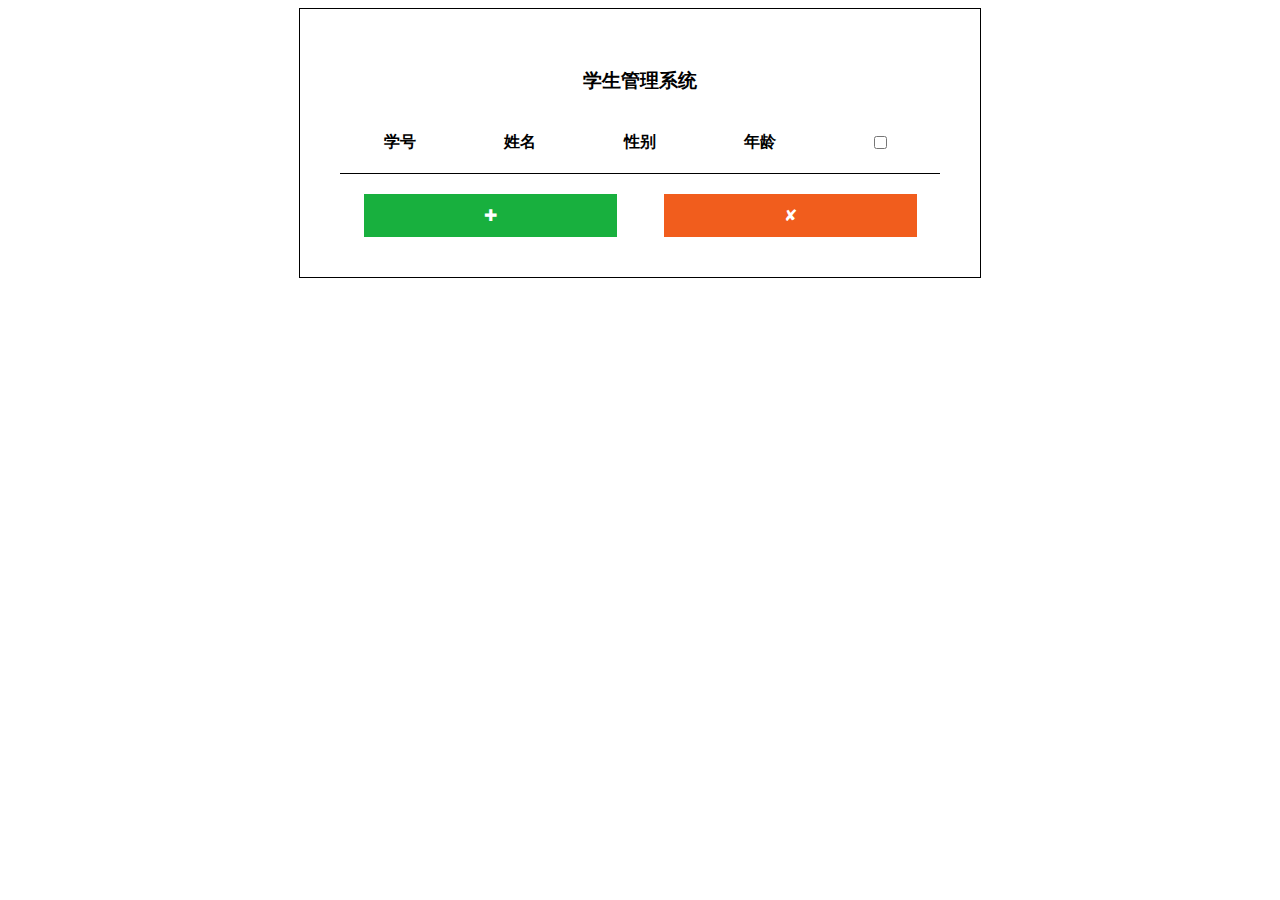
<file: index.html>
<!DOCTYPE html>
<html lang="en">
<head>
  <meta charset="UTF-8">
  <title>Document</title>
  <style>
  .container{
    width: 600px;
    border: 1px solid black;
    padding: 40px;
    margin: 0 auto;
    text-align: center;
  }
  .container .table{
    width: 100%;
    border-spacing: 0;
  }
  .container .table th{
    border-bottom:1px solid black;
    padding: 20px 0;
    width: 20%;
  }
  .container .table td{
    border-bottom:1px solid black;
    padding: 17px 0;
    width: 20%;
  }
  .edit{
    padding: 5px;
    cursor: pointer;
    color:#36937c;
  }

  .button{
    margin-top: 20px 3px 0 3px;
    cursor: pointer;
    padding: 12px 120px;
    color:white;
    box-sizing: border-box;
    display: inline-block;
  }
  .delete{
    background: rgb(241, 93, 29);
  }
  .add{
    background: rgb(24, 176, 62);
  }

  .table input{
    text-align: center;
    width: 50%;
    border:none;
    border-bottom: 1px solid #948212;
    outline:none;
  }
  .table tbody td{
    position: relative;
  }
  .table input[type=checkbox]{
    width: auto;
  }

  ul,li{
    margin:0;
    padding:0;
  }
  .op{
    margin-top:20px;
  }
  ul,li{
    list-style: none;
  }
  .op li{
    width: 50%;
    float:left;
  }
  .clearfix::after{
    content: '';
    clear:both;
    display: block;
  }

  .alertbox{
    position: absolute;
    background: rgba(0,0,0,0.3);
    top:0;
    left:0;
    right: 0;
    bottom:0;
  }

  .alertbox .alertbox-inner{
    position: absolute;
    width: 500px;
    height: 500px;
    border:1px solid black;
    background: white;
    margin:auto;
    top:0;
    left:0;
    right: 0;
    bottom:0;
    padding: 40px;
  }

  </style>
</head>
<body>
  <div class="container">
    <h3>学生管理系统</h3>
    <table class="table">
      <thead>
        <th data-role="id" order="true">学号</th>
        <th data-role="name" order="true">姓名</th>
        <th data-role="sex" order="true">性别</th>
        <th data-role="age" order="true">年龄</th>
        <th class="opration"><input type="checkbox" id="togglecheck"></th>
      </thead>
      <tbody>
      </tbody>
    </table>
    <ul class="clearfix op">
      <li><div class="button add">✚</div></li>
      <li><div class="button delete">✘</div></li>
    </ul>

    <div alertbox></div>

  </div>
  <script>
  var

  students,

  templateTr,

  templateAlert,

  tbody = document.querySelector('.table tbody'),
  add = document.querySelector('.add'),
  remove = document.querySelector('.delete'),
  togglecheck = document.querySelector('#togglecheck');

  var render = function (){

    tbody.innerHTML = '';

    var html = '';
    students.forEach( function( v ){
      html += templateTr.replace(/\{\{(\w+)\}\}/g,function(){
        return v[ arguments[1] ];
      })
    } );
    tbody.innerHTML = html;
  }

  var savedata = function () {
    localStorage.students = JSON.stringify(students);
  }


  var updateStudent = function (id,key,value) {
    students.forEach(function (v) {
      if( v.id === id){
        v[key] = value;
      }
    })
    savedata();
  }

  var toggleeditable = function (tr) {
    var els = tr.querySelectorAll('td[data-role]');
    if( tr.classList.contains('editing') ){
      for( var i = 0; i < els.length; i++){
        var el = els[i];
        var value = el.firstElementChild.value;
        el.innerHTML = value;
      }
      tr.classList.remove('editing');
    }else{
      for( var i=0; i<els.length; i++){
        var el = els[i];
        var value = el.innerHTML;
        el.innerHTML = '<input type="text" value='+value+'>';
      }

      if( this!== window && this.querySelector('input') ){
        this.querySelector('input').focus();
      }else{
        els[0].querySelector('input').focus();
      }

      tr.classList.add('editing');
    }
  }

  //////////////////////////////////////////////////////////////////////////////
  add.addEventListener('click',function (e) {
    var id = students.length ? ( students[students.length-1].id + 1) : 1001;
    students.push({id:id,name:'',sex:'',age:''});
    savedata();
    render();
    var tr = document.querySelector('tbody tr:last-child');
    toggleeditable( tr );
  },false);

  remove.addEventListener('click',function (e) {
    var els = tbody.querySelectorAll('input');
    for(var i = 0; i < els.length; i++) {
      if( els[i].checked ){
        tbody.removeChild( els[i].parentElement.parentElement );
        deleteStudent( Number( els[i].value ) );
      }
    }
    togglecheck.checked = false;
  },false);

  togglecheck.addEventListener('click',function (e) {
    var els = tbody.querySelectorAll('input');
    for(var i = 0; i < els.length; i++){
      els[i].checked = this.checked;
    }
  });



  //////////////////////////////////////////////////////////////////////////////
  var deleteStudent = function (id) {
    students = students.filter(function (v) {
      return v.id !== id;
    });
    savedata();
  };

  tbody.addEventListener('click',function (e) {
    var el = e.target;
    if( el.nodeName === 'TD' ){
      if ( document.querySelector('.editing') ){
        toggleeditable( document.querySelector('.editing') );
      }
      toggleeditable.call(el,el.parentElement);

    }else if( el.nodeName === 'INPUT' ){
      var els = tbody.querySelectorAll('input');
      for(var i = 0, j=0 ; i < els.length; i++){
        if( els[i].checked ){
          j++;
        }
      }
      if( j === students.length ){
        togglecheck.checked = true;
      }
    }
  });

  tbody.addEventListener('keyup',function (e) {
    var el = e.target;
    var id = Number(el.parentElement.parentElement.getAttribute('data-id'));
    var key = el.parentElement.getAttribute('data-role');
    updateStudent(id,key,el.value);
  })


  ////////////////////////////////////////////////////////////////////////////
  var header = document.querySelector('.table thead');

  var sortHandler = function (e) {
    var filter = this.getAttribute('data-role');

    var state =  (this.getAttribute('order') === 'true') ? true : false;
    this.setAttribute('order',!state);

    students = students.sort( function(pre,next) {
      return state? ( pre[filter] > next[filter] ):( pre[filter] < next[filter] );
    })

    render();
  }

  header.addEventListener('click',function (e){
    var el = e.target;
    if( el.hasAttribute('data-role') ){
      sortHandler.call(el,e);
    }
  })


  tbody.ondblclick = function (e) {
    var el = e.target;
    if( el.nodeName === 'TD' ){
      var xuehao = Number( el.parentElement.getAttribute('data-id') );
      data =  students.filter(function (v) {
        return v.id === xuehao;
      })
      document.body.innerHTML += templateAlert.replace(/\{\{(\w+)\}\}/g,function(){
        return data[0][ arguments[1] ];
      });

    }
  }


  var $ = {
    ajax:function( options ){

      if( !options.url ){
        return;
      }

      var config = {
        type:'get',
        dataType:'text',
        success:null,
        error:null
      }

      for( var op in options ){
        config[ op ] = options[op];
      }

      var xhr = new XMLHttpRequest();
      console.log(xhr);
      xhr.addEventListener('readystatechange', function(){
        if( this.readyState === 4 && this.status === 200 ){
          var response = ( config.dataType === 'text' ) ? this.responseText : ( JSON.parse(this.response) )
          config.success &&  config.success.call(this,response);
        }else if ( this.readyStatechange === 4 && this.status == 404 ) {
          var response =  this.responseText;
          config.error && config.error.call(this,responseText);
        }
      })

      xhr.open( 'get', config.url, true );
      xhr.send();

    }
  }

  $.ajax({
    url:'http://127.0.0.1:8887/template.html',
    type:'get',
    dataType:'text',
    success:function(data){
      templateTr = data;
      $.ajax({
        url:'http://127.0.0.1:8887/database.json',
        type:'get',
        dataType:'json',
        success:function(data){
          students = data;
          render();
        }
      });
    }
  })
  $.ajax({
    url:'http://127.0.0.1:8887/stuInfo.html',
    type:'get',
    dataType:'text',
    success:function ( data ) {
      templateAlert = data;
    }
  })

  </script>
</body>
</html>
</file>
